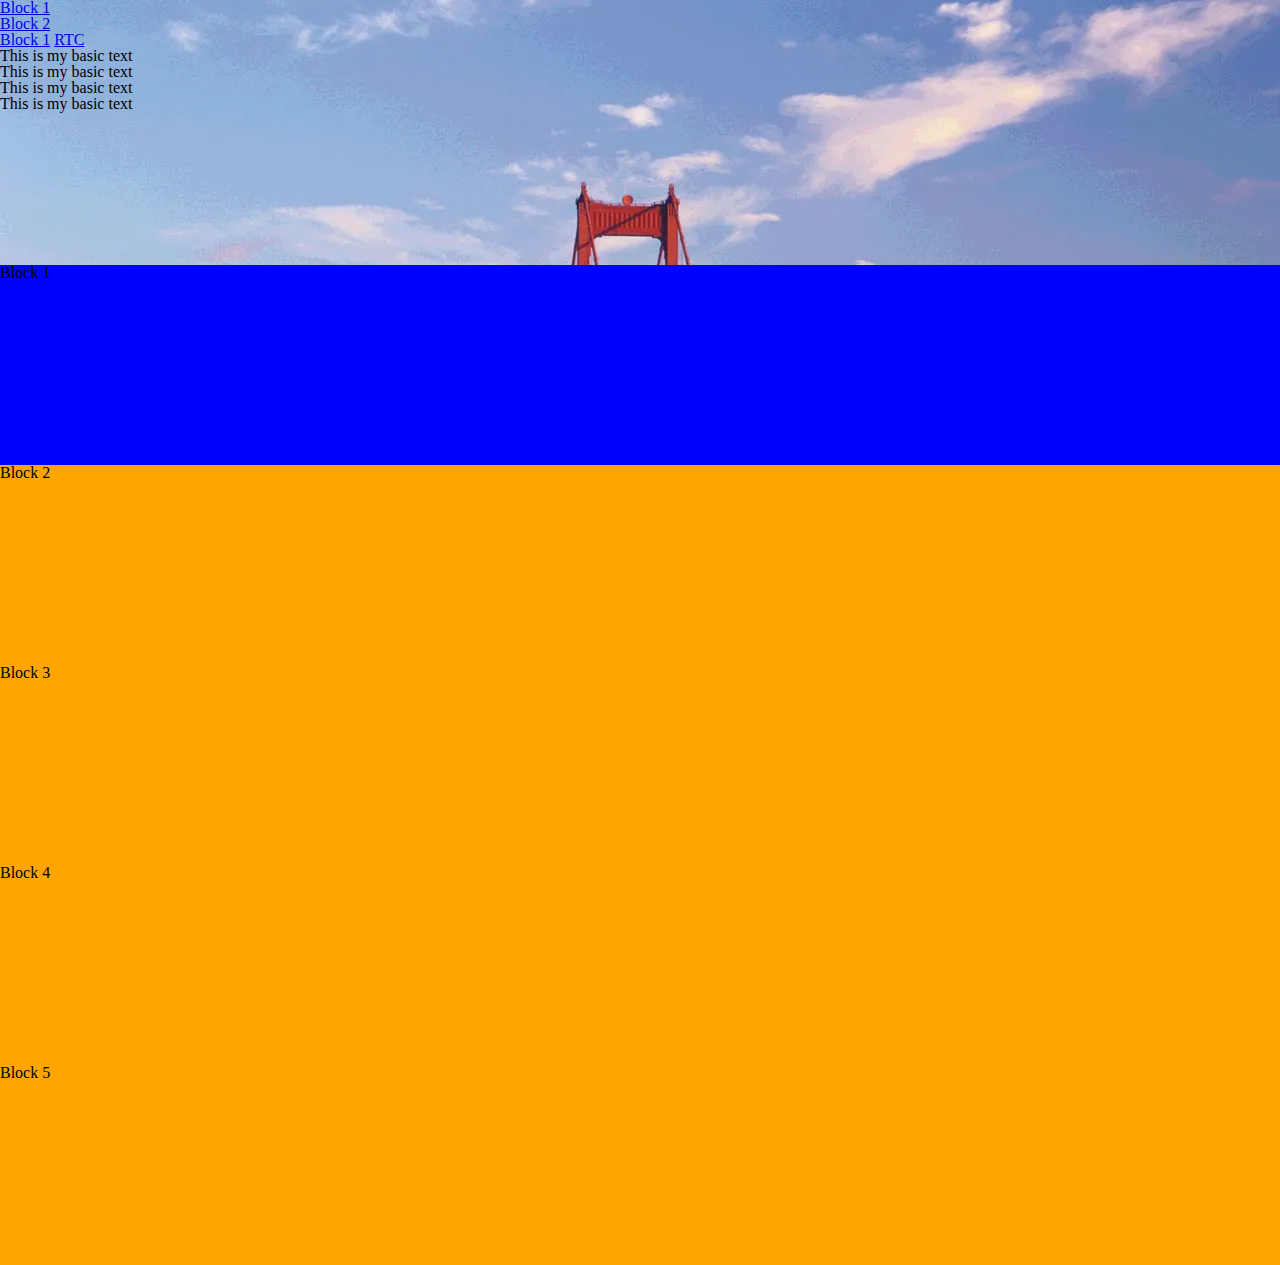
<file: index.html>
<!DOCTYPE html>
<html lang="en">
<head>
    <meta charset="UTF-8">
    <meta http-equiv="X-UA-Compatible" content="IE=edge">
    <meta name="viewport" content="width=device-width, initial-scale=1.0">
    <title>Review 1</title>
    <link href="style/reset_full.css" rel="stylesheet">
    <link href="style/style.css" rel="stylesheet">
</head>
<body>

    <a href="#block1">Block 1</a><br>
    <a href="#block2">Block 2</a><br>
    <a href="page_2.html/">Block 1</a>
    <a href="https://www.rtc.edu#mobilebranding">RTC</a>
    <p>This is my basic text</p>
    <p>This is my basic text</p>
    <p>This is my basic text</p>
    <p>This is my basic text</p>

    <!-- Iframes -->
    <iframe src="https://zachhouse1.wixsite.com/mysite" width="100%"></iframe>



    <!-- bookmarks -->
    <div id="block1" class="template">
        <p>Block 1</p>
    </div>
    <div id="block2" class="template">
        <p>Block 2</p>
        
    </div>
    <div class="template">
        <p>Block 3</p>
        
    </div>
    <div class="template">
        <p>Block 4</p>
        
    </div>
    <div class="template">
        <p>Block 5</p>
        
    </div>
</body>
</html>
</file>
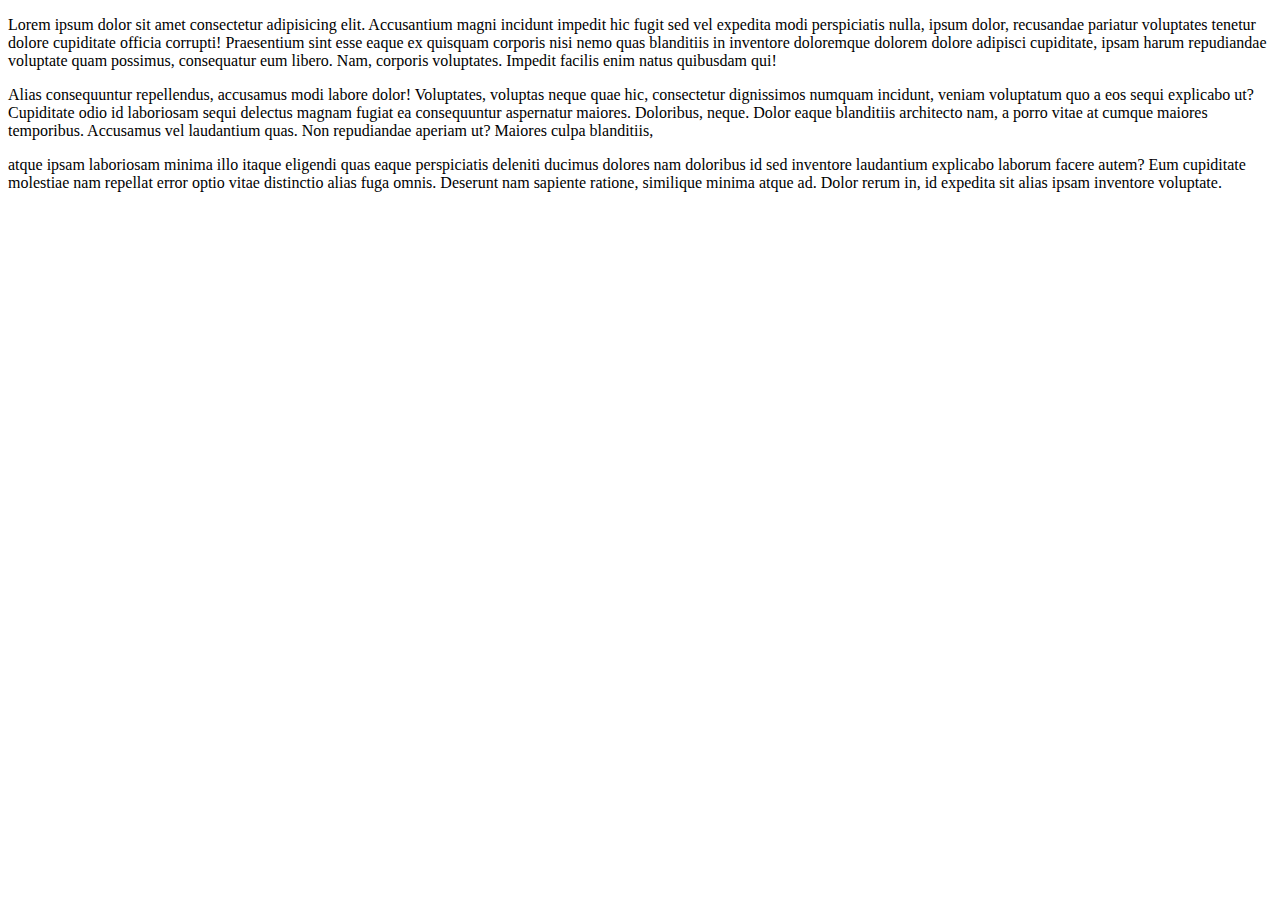
<file: page_2.html>
<!DOCTYPE html>
<html lang="en">
<head>
    <meta charset="UTF-8">
    <meta http-equiv="X-UA-Compatible" content="IE=edge">
    <meta name="viewport" content="width=device-width, initial-scale=1.0">
    <title>Page 2</title>
</head>
<body>
    <p>    Lorem ipsum dolor sit amet consectetur adipisicing elit. Accusantium magni incidunt impedit hic fugit sed vel expedita modi perspiciatis nulla, ipsum dolor, recusandae pariatur voluptates tenetur dolore cupiditate officia corrupti!
        Praesentium sint esse eaque ex quisquam corporis nisi nemo quas blanditiis in inventore doloremque dolorem dolore adipisci cupiditate, ipsam harum repudiandae voluptate quam possimus, consequatur eum libero. Nam, corporis voluptates.
        Impedit facilis enim natus quibusdam qui! </p>

    
    <p>
        Alias consequuntur repellendus, accusamus modi labore dolor! Voluptates, voluptas neque quae hic, consectetur dignissimos numquam incidunt, veniam voluptatum quo a eos sequi explicabo ut?
        Cupiditate odio id laboriosam sequi delectus magnam fugiat ea consequuntur aspernatur maiores. Doloribus, neque. Dolor eaque blanditiis architecto nam, a porro vitae at cumque maiores temporibus. Accusamus vel laudantium quas.
        Non repudiandae aperiam ut? Maiores culpa blanditiis, 
        
    </p>
<p id="para3">
    atque ipsam laboriosam minima illo itaque eligendi quas eaque perspiciatis deleniti ducimus dolores nam doloribus id sed inventore laudantium explicabo laborum facere autem?
    Eum cupiditate molestiae nam repellat error optio vitae distinctio alias fuga omnis. Deserunt nam sapiente ratione, similique minima atque ad. Dolor rerum in, id expedita sit alias ipsam inventore voluptate.

</p>
 </body>
</html>
</file>
<file: style/style.css>
html {
    background-color: red;
}

.template {
    height: 200px;
    background-color: orange;
}

#block1 {
    background-color: blue;
}

body {
    background-image: url("../images/GG.jpg");
}
</file>
